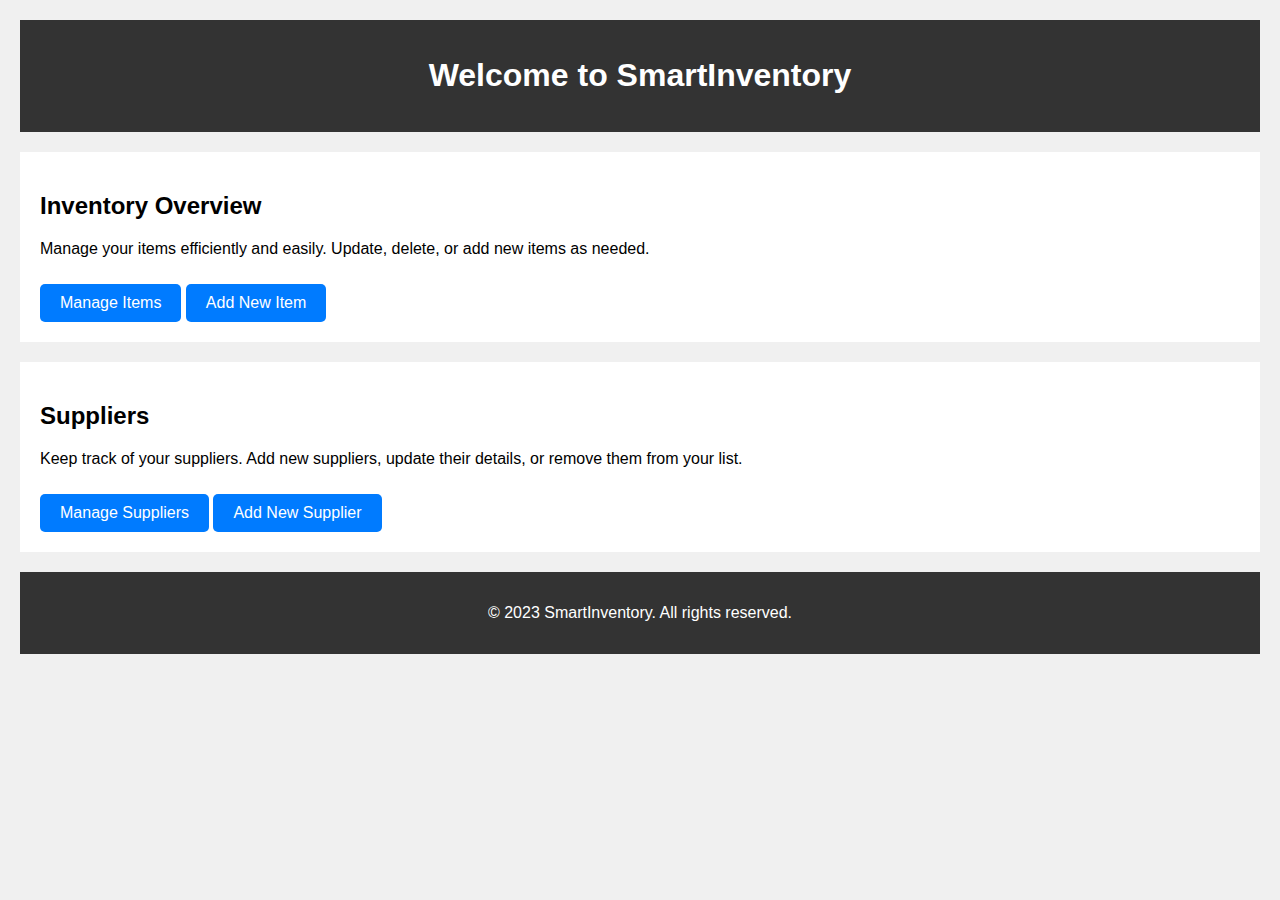
<file: templates/index.html>
<!DOCTYPE html>
<html lang="en">
<head>
    <meta charset="UTF-8">
    <meta name="viewport" content="width=device-width, initial-scale=1.0">
    <title>SmartInventory Home</title>
    <style>
        body {
            font-family: Arial, sans-serif;
            margin: 0;
            padding: 20px;
            background-color: #f0f0f0;
        }
        header, footer {
            text-align: center;
            padding: 1em;
            background-color: #333;
            color: #fff;
        }
        main {
            margin-top: 20px;
        }
        .inventory, .suppliers {
            background-color: #fff;
            padding: 20px;
            margin-bottom: 20px;
        }
        a.button {
            display: inline-block;
            background-color: #007bff;
            color: white;
            padding: 10px 20px;
            text-decoration: none;
            margin-top: 10px;
            border-radius: 5px;
            transition: background-color 0.3s;
        }
        a.button:hover {
            background-color: #0056b3;
        }
    </style>
</head>
<body>
    <header>
        <h1>Welcome to SmartInventory</h1>
    </header>
    <main>
        <section class="inventory">
            <h2>Inventory Overview</h2>
            <p>Manage your items efficiently and easily. Update, delete, or add new items as needed.</p>
            <a href="/items/manage" class="button">Manage Items</a>
            <!-- Added "Add New Item" button -->
            <a href="/items/add" class="button">Add New Item</a>
        </section>
        
        <section class="suppliers">
            <h2>Suppliers</h2>
            <p>Keep track of your suppliers. Add new suppliers, update their details, or remove them from your list.</p>
            <a href="/suppliers/manage" class="button">Manage Suppliers</a>
            <!-- Added "Add New Supplier" button -->
            <a href="/suppliers/add" class="button">Add New Supplier</a>
        </section>
    </main>
    <footer>
        <p>&copy; 2023 SmartInventory. All rights reserved.</p>
    </footer>
    
    <script>
        const API_BASE_URL = `${process.env.API_BASE_URL || 'http://example.com/api'}`;
        console.log('API Base URL:', API_BASE_URL);
    </script>
</body>
</html>
</file>
